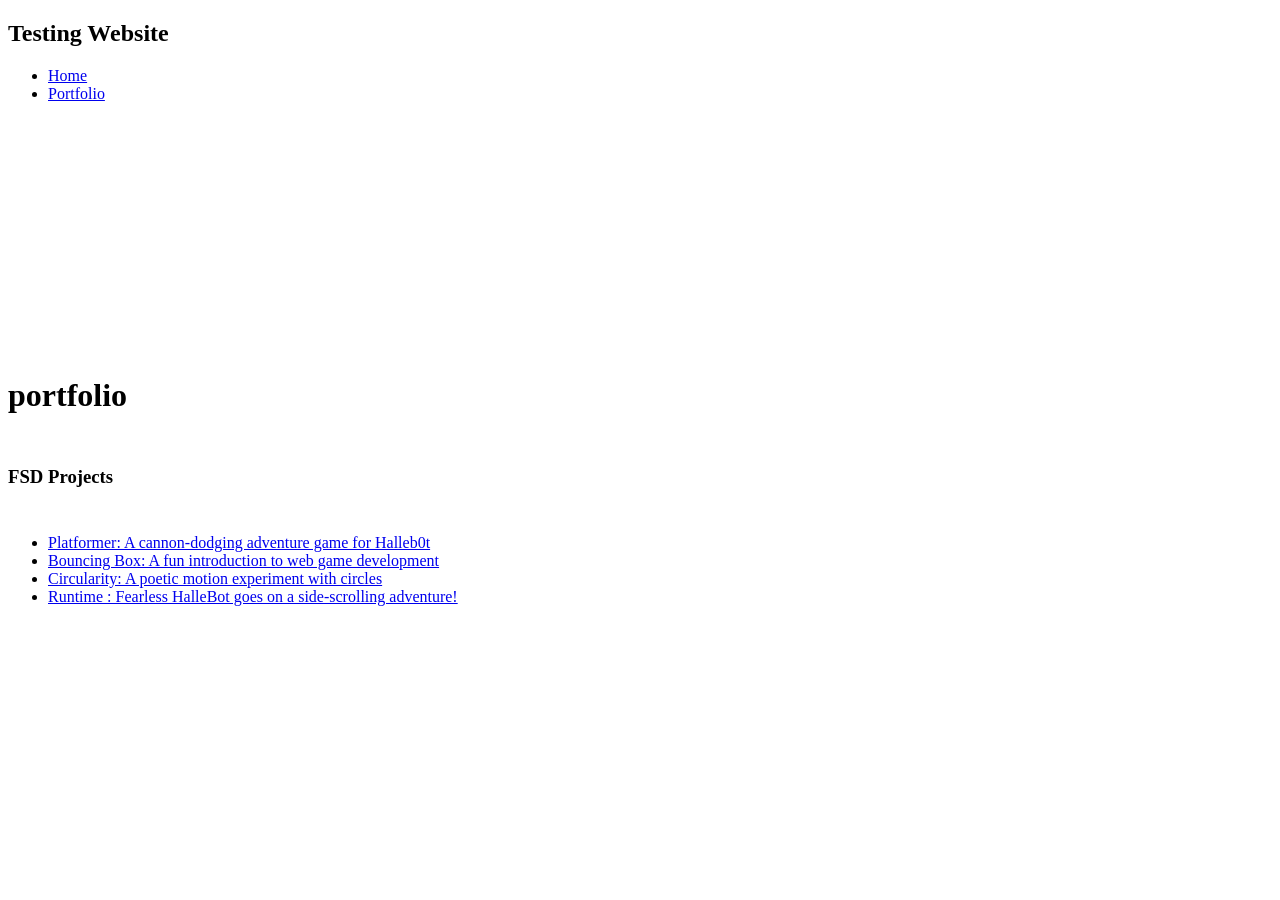
<file: portfolio.html>
<!DOCTYPE html>
<html>
  <head>
    <title>Test website</title>
    <link rel="stylesheet" 
    href="style.css" />
  </head>

  <body>
    <!-- All content goes here -->
    <div id="all-contents">
      <nav>
        <h1> Testing Website</h1>
        <ul id="nav-ul">
          <li class="nav-li">
            <a href="index.html">Home</a>
          </li>
          <li class="nav-li">
            <a href="portfolio.html">Portfolio</a>
            </li>
            </ul>
        </ul>
      </nav>
      <main>
      <div class="content">
        <h1> portfolio</h1>
        <h3> FSD Projects</h3>
        <ul id=""portfolio">
       <li>
  <a href="fsd-projects/platformer/">Platformer: A cannon-dodging adventure game for Halleb0t</a>
</li>
<li>
  <a href="fsd-projects/bouncing-box/">Bouncing Box: A fun introduction to web game development</a>
</li>
<li>
  <a href="fsd-projects/circularity/">Circularity: A poetic motion experiment with circles</a>
</li>
<li>
 <a href="fsd-projects/runtime/">Runtime : Fearless HalleBot goes on a side-scrolling adventure!</a>
</li>
 
      </main>
    </div>
  </body>
</html>
</file>
<file: style.css>
/* Portfolio styles */
.content h1 {
  color: black;
}

#portfolio {
  list-style: none;
  margin: 0;
  padding: 0;
  width: 100%;
  display: flex;
  flex-direction: column;
  gap: 8px;
}

#portfolio li {
  border-radius: 12px;
  overflow: hidden;
}

#portfolio a {
  display: flex;
  justify-content: space-between;
  align-items: center;
  text-decoration: none;
  color: #444;
  padding: 16px 20px;
  font-size: 1.1rem;
  font-weight: 500;
  background: #fff;
  border: 1px solid #e0e0e0;
  border-radius: 12px;
  transition: background 0.25s ease, color 0.25s ease, transform 0.25s ease;
}

#portfolio a:hover {
  background: #f5f5f5;
  color: #fff;
  transform: translateX(4px);
}

#portfolio a::after {
  content: "->";
  font-size: 0.85rem;
  opacity: 0.4;
  transition: opacity 0.25s ease;
  white-space: nowrap;
}

#portfolio a:hover::after {
  opacity: 1;
}
main {
  display: grid;
  grid-template-columns: minmax(220px, 1fr) minmax(420px, 1.6fr);
  align-items: center;
  min-height: calc(100vh - 160px);
  gap: clamp(32px, 5vw, 80px);
}

.sidebar {
  width: 100%;
}

.content {
  display: flex;
  flex-direction: column;
  align-items: flex-start;
  gap: 12px;
}
h2 {
  margin: 0;
  font-size: clamp(4rem, 10vw, 7rem);
  line-height: 0.9;
  font-weight: 900;
  letter-spacing: -0.04em;
  text-transform: uppercase;
  color: #000;
}

.content > p {
  margin: 0;
  color: #999;
  font-size: 0.9rem;
  text-transform: uppercase;
  letter-spacing: 0.15em;
  line-height: 1.4;
}
h2 {
  color: #e94560; /* bright accent */
}

.content p {
  color: #a8b2d8;
}
#interests {
  margin-top: 32px;
  width: 100%;
}

#interests h3 {
  margin: 0 0 12px;
  font-size: 0.75rem;
  font-weight: 700;
  text-transform: uppercase;
  letter-spacing: 0.2em;
  color: #aaa;
}

#interests ul {
  list-style: none;
  margin: 0;
  padding: 0;
  display: flex;
  flex-wrap: wrap;
  gap: 8px;
}

#interests li {
  color: #555;
  font-size: 1rem;
  font-weight: 600;
  padding: 10px 20px;
  background: #fff;
  border: 1px solid #ddd;
  border-radius: 100px;
  transition:
    background 0.25s ease,
    color 0.25s ease,
    transform 0.25s ease;
  cursor: default;
}

#interests li:hover {
  background: #000;
  color: #fff;
  border-color: #000;
  transform: translateY(-2px);
}
.sidebar-img {
  width: 100%;
  max-width: 760px;
  aspect-ratio: 3 / 4;
  object-fit: cover;
  display: block;
  border-radius: 16px;
  filter: grayscale(100%);
  box-shadow: 0 8px 30px rgba(0, 0, 0, 0.12);
  transition:
    filter 0.4s ease,
    transform 0.4s ease,
    box-shadow 0.4s ease;
}

.sidebar-img:hover {
  filter: grayscale(0%);
  transform: translateY(-4px);
  box-shadow: 0 16px 40px rgba(0, 0, 0, 0.18);
}
</file>
